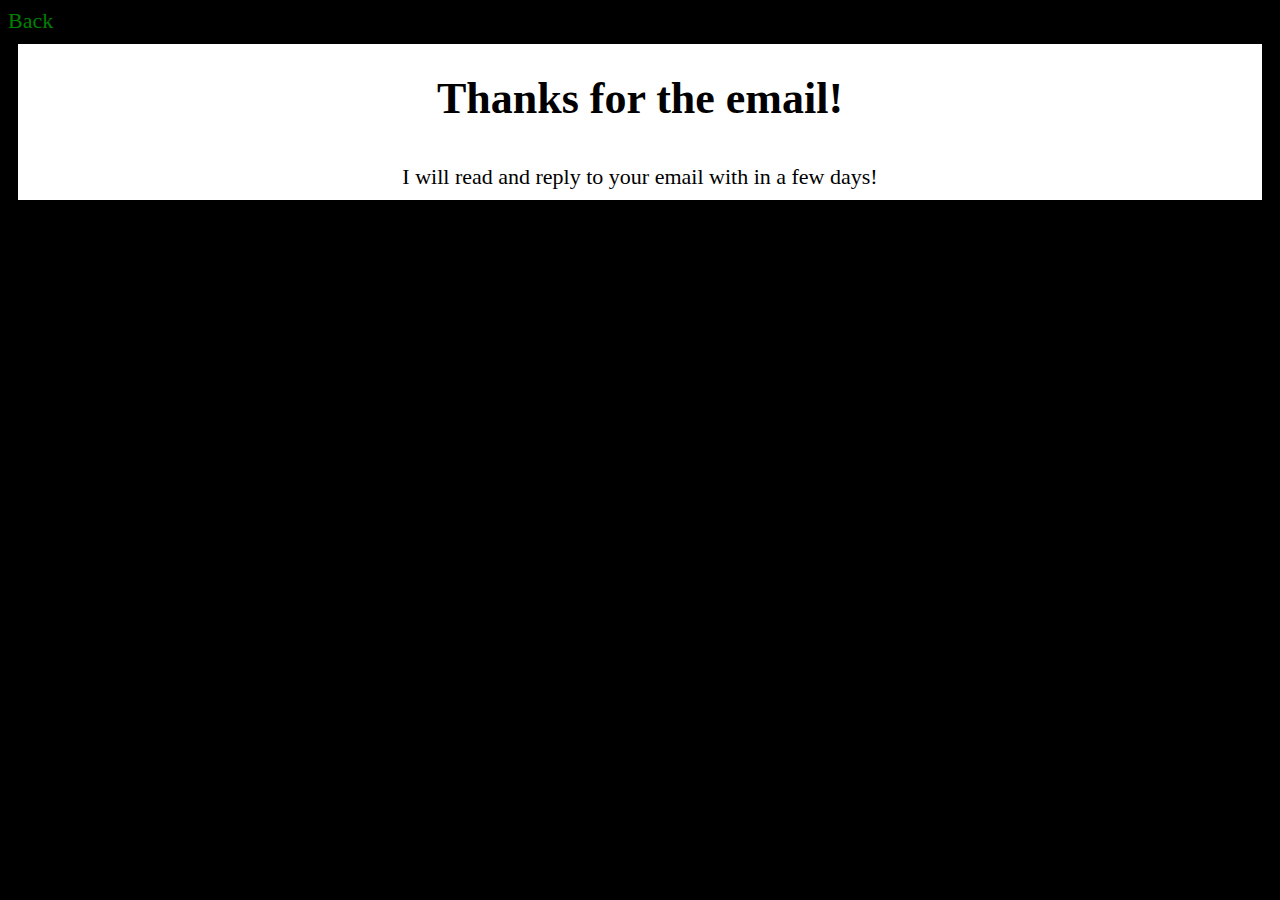
<file: email-thanks.html>
<!DOCTYPE html>
<html lang="en" dir="ltr">
  <head>
    <meta charset="utf-8">
    <title>Email thank you message</title>
    <link rel="stylesheet" href="style.css">
  </head>
  <body>

    <main>

    <article class="thanks">

      <header>
        <a href="index.html">Back</a>
      </header>

      <section>

        <h1>Thanks for the email!</h1>

        <p>I will read and reply to your email with in a few days!</p>

      </section>

    </article>

    </main>

  </body>

</html>
</file>
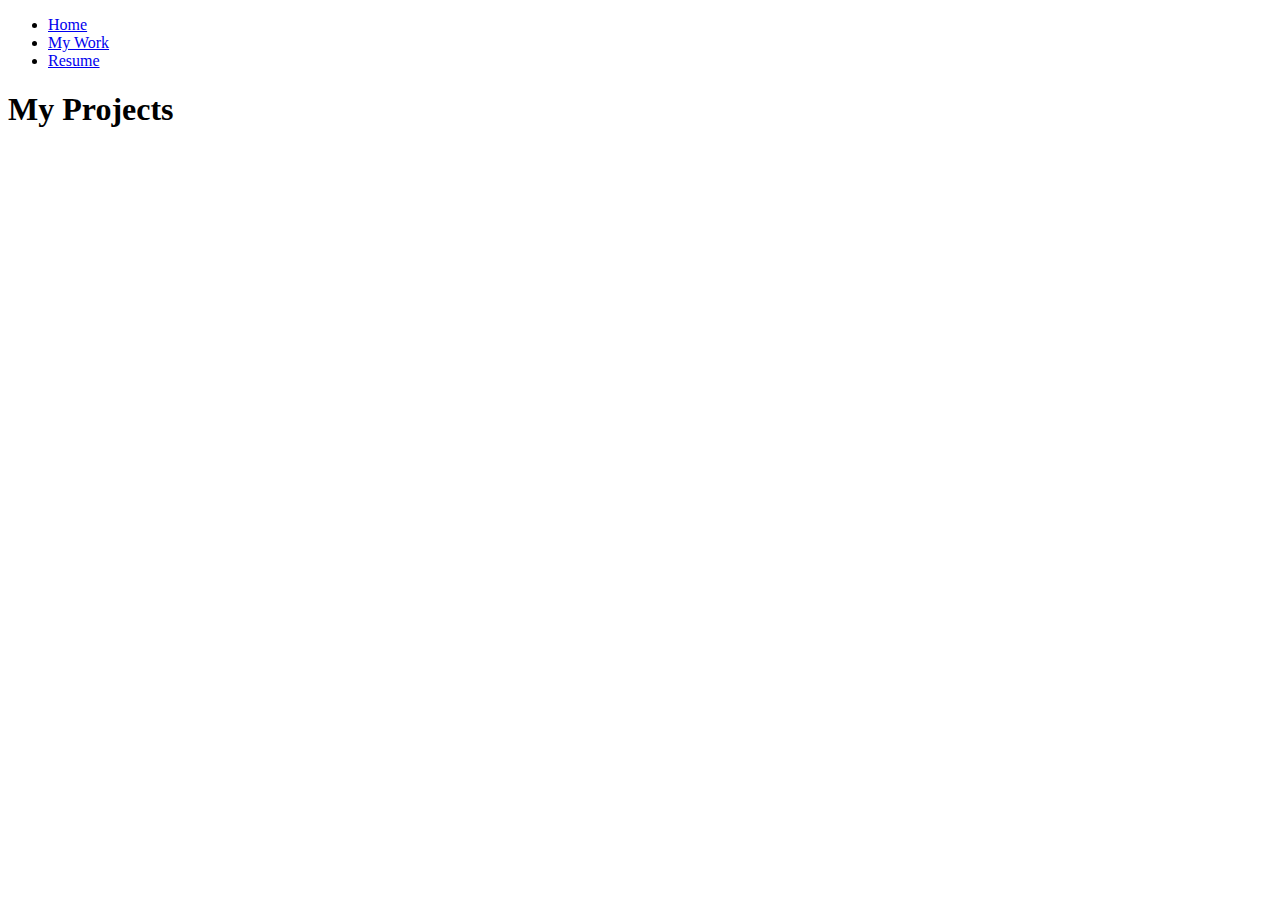
<file: projects.html>
<!DOCTYPE html>
<html lang="en" dir="ltr">
<head>
  <meta charset="utf-8">
  <title>Projects Page</title>
</head>
 <body>

  <main>

    <header>

      <nav>

        <ul>

          <li><a href="index.html">Home</a></li>
          <li><a href="projects.html" class='here'>My Work</a></li>
          <li><a href="resume.html">Resume</a></li>

        </ul>

      </nav>

    </header>

    <article>

      <h1>My Projects</h1>


      <section id='gallary'>



      </section>


    </article>

  </main>

 </body>
</html>
</file>
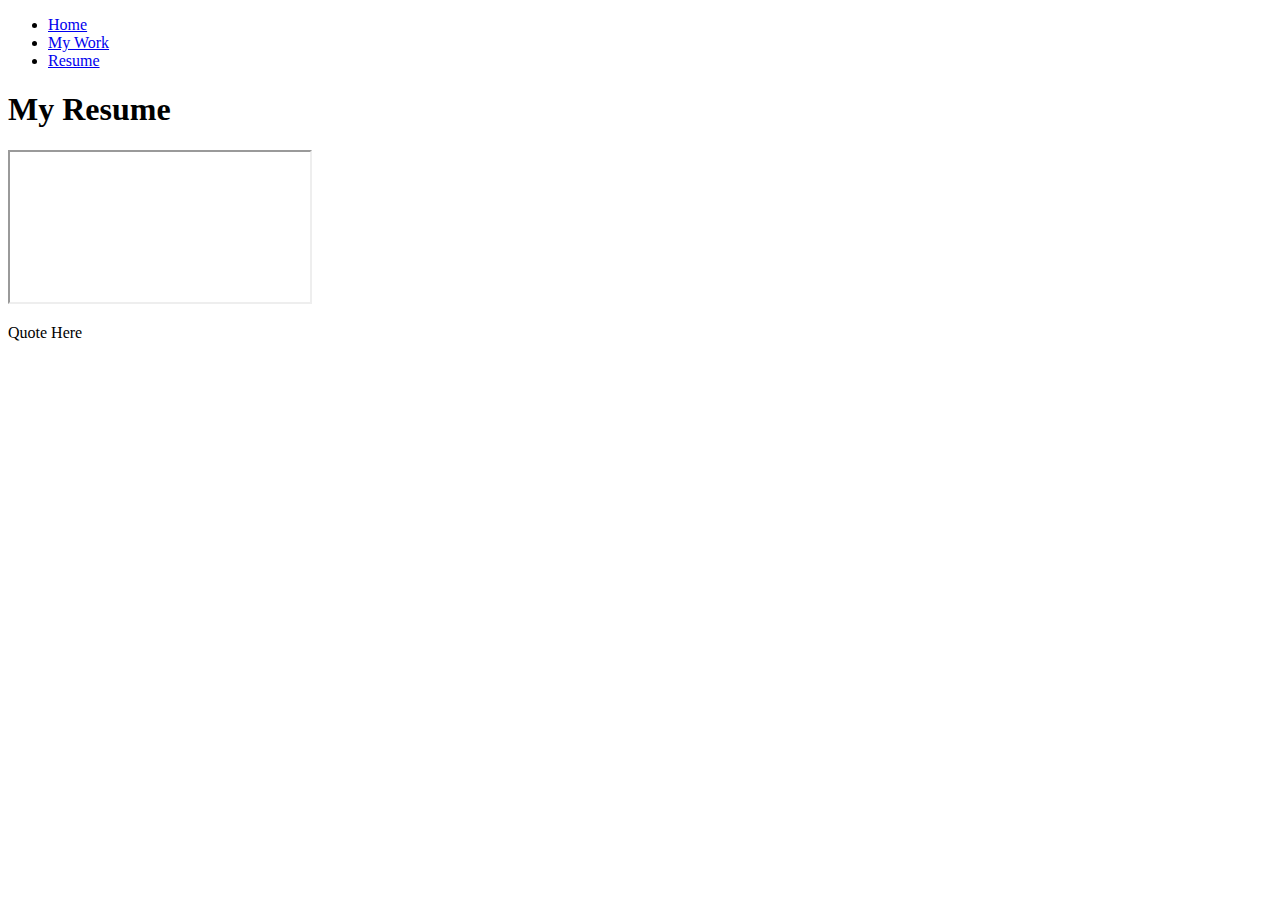
<file: resume.html>
<!DOCTYPE html>
<html lang="en" dir="ltr">
  <head>
    <meta charset="utf-8">
    <title>Resume File</title>
  </head>
  <body>

    <header>

      <ul>

        <li><a href="index.html">Home</a></li>
        <li><a href="projects.html">My Work</a></li>
        <li><a href="resume.html" class='here'>Resume</a></li>

      </ul>

    </header>

    <article>

      <h1>My Resume</h1>

      <iframe src="" width="" height=""></iframe>

    </article>

    <footer>

      <p>Quote Here</p>

    </footer>

  </body>
</html>
</file>
<file: style.css>
/**
General Starting styles
*/

html {
  box-sizing: border-box;
}

*,
*::before,
*::after {
  box-sizing: inherit;
}

body {
  background: black;
  font-size: 14pt;
  font-family: Raleway;
}

.container {
  max-width: 1400px;
}

h1,
h2,
h3,
h4,
h5,
li {
  font-family: Be Vietnam;
}

h2 {
  color: white;
  border-bottom: 5px solid white;
}
/**
Layout
*/

a {
  text-decoration: none;
  color: green;
}

#topOfPage p {
  margin: 1rem;
}

a:hover {
  color: purple;
  text-decoration: underline;
}

.projectImages:hover {
  border: 3px solid black;
  opacity: 0.8;
}

.socialContainer {
  display: flex;
  flex-direction: column;
  margin: 1rem;
}

.projectImages {
  width: 230px;
  height: 230px;
  margin: 3px;
  border: 1px solid black;
  transition: border 3s;
}

.firstContainWelcome {
  display: flex;
  flex-direction: column;
  justify-content: center;
}

.welcomeContainer p {
  font-size: 14pt;
}

#iconCredit a {
  color: green;
}

#iconCredit a:hover {
  color: blue;
  text-decoration: underline;
}

#profileImage {
  width: 250px;
  height: 300px;
  border-radius: 25%;
  border: 2px solid #555;
  margin: 1rem;
}

/**
 Paraxell scrolling styles
 */

#background {
  background-image: url(images/paraxell/hello.jpg);
}

#background2 {
  background-image: url(images/paraxell/canyonBig.jpg);
}

#background3 {
  background-image: url(images/paraxell/coding.jpg);
}

#background35 {
  background-image: url(images/paraxell/skill.jpg);
}

#background4 {
  background-image: url(images/paraxell/contact.jpg);
}

.paraxell {
  margin: auto;
  width: 100%;
  height: 500px;
  background-repeat: no-repeat;
  background-position: center;
  background-size: cover;
  position: relative;
  opacity: 0.65;
  background-attachment: fixed;
}

/**
Div container styles
*/

.bigContain {
  display: flex;
  color: white;
  flex-direction: column;
  border: 3px solid white;
  justify-content: center;
  align-items: center;
  background: #555;
  width: auto;
  margin: 1rem;
  height: auto;
  padding: 1rem;
}

.heading-container {
  width: 100%;
  background-color: #555;
  display: flex;
  flex-direction: column;
  align-items: center;
  margin-bottom: 1rem;
}

.welcomeContainer {
  flex-direction: column;
  justify-content: center;
  align-content: left;
  align-items: flex-start;
  border-bottom: none;
  margin: 2rem;
}

.welcomeContainer:last-child {
  width: 700px;
}

#skillsCtn section ul li {
  padding: 10px;
}

#skillsCtn section ul {
  list-style-type: square;
}
#skillsCtn {
  display: flex;
  flex-direction: column;
  border-bottom: none;
}

.socialLinks {
  margin: 1rem;
  border: 1px solid black;
  color: black;
  background: grey;
  padding: 1rem;
}

.socialLinks:hover {
  color: white;
  text-decoration: none;
}

footer {
  background: white;
  display: flex;
  align-items: center;
  justify-content: center;
}

form {
  display: flex;
  flex-direction: column;
  padding: 1rem;
  background: #fbfbfb;
}

/**
Header Related layout styles
*/
#topOfPage a:hover {
  color: black;
  padding: 2px;
  background-color: white;
  text-decoration: none;
  border: 2px solid #555;
}

#topOfPage a {
  transition: background-color, border 0.2s ease, padding 0.2s linear;
  background-color: inherit;
  border: none;
  color: white;
}

#topOfPage {
  background-size: 1900px;
  background-image: url(images/text-images/coding.jpg);
  height: 650px;
  width: 100%;
  display: flex;
  margin: auto;
  z-index: 1;
  position: relative;
  flex-direction: row;
}

.header {
  height: 100%;
  padding: 10px 16px;
  background-color: rgba(0, 0, 0, 0.8);
  color: #f1f1f1;
  top: 0;
}

.header ul {
  padding-top: 100px;
  font-size: 30pt;
}

.content {
  padding: 16px;
}

/**
Making header 'sticky' on scroll
*/
.sticky {
  height: 100px;
  background-image: none;
  background-color: rgba(120, 120, 120, 1);
  position: fixed;
  justify-content: space-evenly;
  width: 100%;
  display: flex;
  flex-direction: row;
}

.sticky a:hover {
  color: black;
  background-color: white;
  text-decoration: underline;
}

.sticky a {
  background-color: white;
  border: none;
  color: black;
}

.sticky ul {
  padding-top: 5px;
  font-size: 18pt;
}

.sticky nav {
  background-color: black;
  width: auto;
  margin-top: -20px;
}

.sticky div p {
  border-bottom: none;
}

.stickyUlUpdate {
  display: flex;
  flex-wrap: wrap;
  font-size: 15pt;
  padding: 10px;
  color: black;
}

.stickyUlUpdate li {
  padding: 5px;
}

.techStack {
  list-style: disc;
}

.sticky + .content {
  padding-top: 102px;
}

.sticky h1 {
  padding: 0;
  margin: 0;
  height: 38px;
}

/**
End of header styles
*/

iframe {
  margin-bottom: 1rem;
  width: 600px;
  border: 2px solid #555;
}

.hobbyPic {
  width: 50px;
  height: 50px;
}

.socialLinks img {
  width: 40px;
  height: 40px;
}

p {
  margin: 10px;
}

.quotes {
  color: #fbfbfb;
}

/**
Section layout styles
*/

section {
  display: flex;
  justify-content: center;
  align-items: center;
  position: relative;
  flex-direction: column;
  background-color: white;
  margin: 10px;
}

ul {
  list-style: none;
}

td {
  border-bottom: 5px solid black;
  padding: 5px;
}

/**
Responsive styles
*/
@media only screen and (min-width: 1480px) {
  iframe {
    width: 1000px;
  }

  .firstContainWelcome {
    flex-direction: row;
    align-content: center;
    align-items: center;
    flex-wrap: wrap;
  }

  #background {
    background-image: url(images/paraxell/welcome.jpg);
  }

  #interestCtn,
  #skillsCtn {
    flex-direction: row;
  }

  #lang {
    border-right: 2px solid black;
  }

  #other,
  #workflow {
    border-left: 2px solid black;
  }

  /**
  Media header styles
  */

  .header {
    width: 650px;
  }

  .sticky {
    flex-direction: row;
    width: 100%;
    height: 100px;
  }

  #topOfPage {
    font-size: 17pt;
    border-bottom: 3px solid black;
    display: flex;
    justify-content: center;
  }

  /**
  End of header media styles
  */

  #theWorks p {
    max-width: 500px;
  }

  #welcome p {
    max-width: 700px;
  }
}

@media only screen and (max-width: 1250px) {
  #slogan {
    display: none;
  }

  #containerHeader {
    display: none;
  }

  .sticky {
    justify-content: center;
  }
}
/**
 Table more responsive
 on small screens.
*/
@media only screen and (max-width: 930px) {
  .responsive-td {
    display: none;
  }

  td {
    border: none;
    border-bottom: 5px solid black;
  }

  tr {
    display: flex;
    flex-direction: column;
  }
}

/**
 For general
 section containers
*/
@media only screen and (max-width: 850px) {
  .inner-container {
    display: inline-block;
    cursor: pointer;
  }

  .headings {
    display: none;
  }

  #background {
    display: none;
  }

  iframe {
    width: 300px;
  }

  .welcomeContainer {
    border-bottom: none;
    align-items: center;
    align-self: center;
    justify-content: center;
  }

  .welcomeContainer:last-child {
    width: auto;
  }
}

@media only screen and (max-width: 640px) {
  .sticky ul {
    flex-wrap: wrap;
    font-size: 15pt;
  }
}

/**
 Fluid
 Font Size
*/
@media screen and (min-width: 320px) {
  body {
    font-size: calc(14px + (26 - 14) * ((100vw - 300px) / (3000 - 300)));
  }
}

@media screen and (min-width: 1000px) {
  body {
    font-size: 22px;
  }
}
</file>
